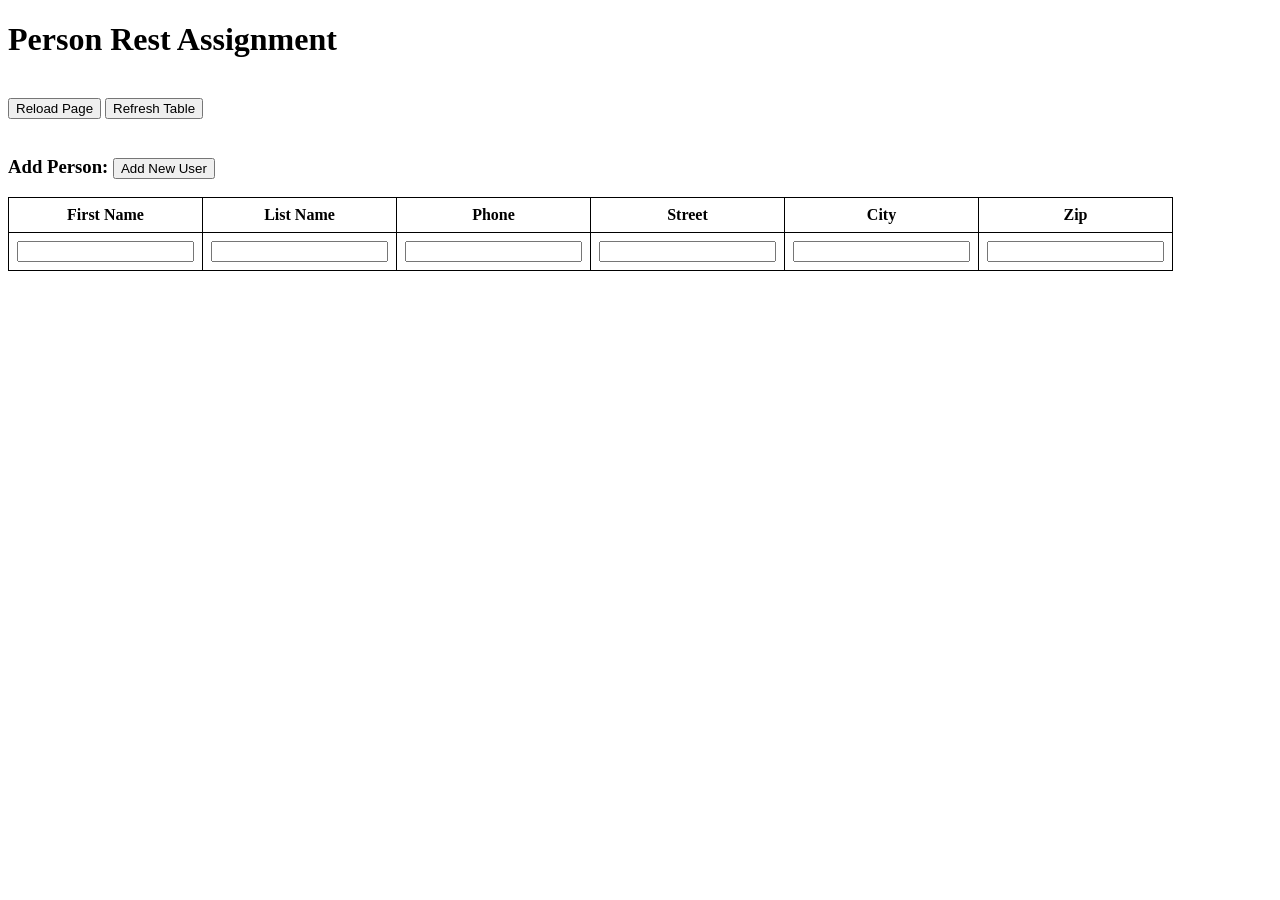
<file: 04-friday-exercises/Flow2Week2_REST_Persons_DTO/src/main/webapp/index.html>
<!DOCTYPE html>
<html>
    <head>
        <title>Start Page</title>
        <meta http-equiv="Content-Type" content="text/html; charset=UTF-8">
        <style>
            table, th, td {
                border: 1px solid black;
                border-collapse: collapse;
                padding: 8px;
            }
        </style>
    </head>
    <body>
        <h1>Person Rest Assignment</h1>
        
        <br>
        <form>
            <input type="submit" value="Reload Page"> <input id="refreshButton" type="button" value="Refresh Table">
        </form> 
        <br>
        <h3>Add Person: <input id="addButton" type="button" value="Add New User"> <i id="add_Response" style="color: deeppink"> </i></h3>
        <table>
            <tr>
                <th>First Name</th>
                <th>List Name</th>
                <th>Phone</th>
                <th>Street</th>
                <th>City</th>
                <th>Zip</th>
            </tr>
            <tr>
                <td><input type="text" id="addPerson_fName" value="" /></td>
                <td><input type="text" id="addPerson_lName" value="" /></td>
                <td><input type="text" id="addPerson_phone" value="" /></td>
                <td><input type="text" id="addPerson_street" value="" /></td>
                <td><input type="text" id="addPerson_city" value="" /></td>
                <td><input type="text" id="addPerson_zip" value="" /></td>
            </tr>
        </table>
        <br>
        <br>
        <div id="personTable"><br></div>
        
        <script src="index.js"></script>
    </body>
</html>
</file>
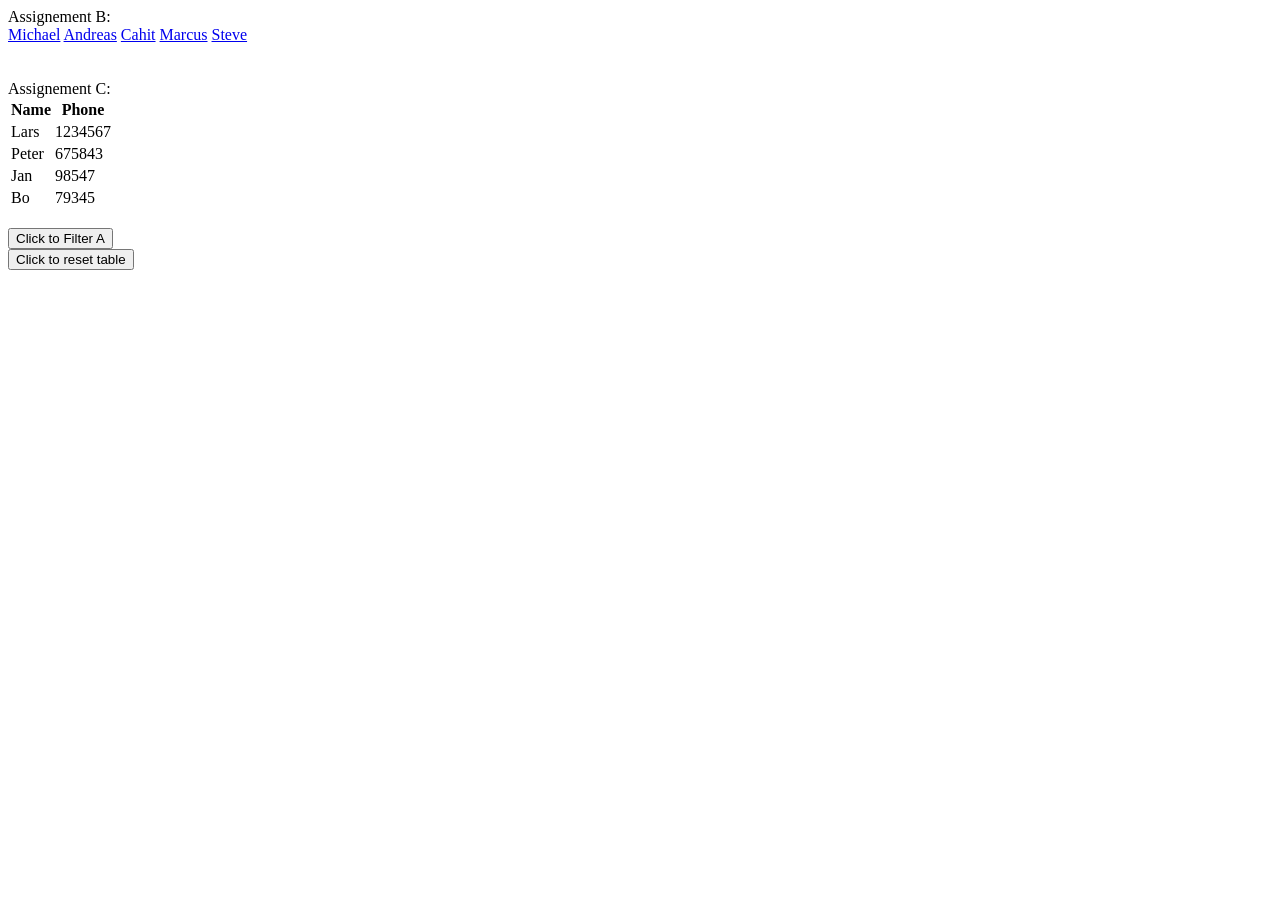
<file: 01-tuesday-exercises/Flow2Week2ThursayExercises/src/Assignment4PartsDE.html>
<!DOCTYPE html>
<!--
To change this license header, choose License Headers in Project Properties.
To change this template file, choose Tools | Templates
and open the template in the editor.
-->
<html>
    <head>
        <title>TODO supply a title</title>
        <meta charset="UTF-8">
        <meta name="viewport" content="width=device-width, initial-scale=1.0">
    </head>
    <body>
        Assignement B:<br>
        <div id="assignmentB"></div>
        <br>
        <br>
        Assignement C:<br>
        <div id="assignmentC"></div>
        <br>
        <input id="assignmentE" type="button" value="Click to Filter A" />
        <br>
        <input id="reset" type="button" value="Click to reset table" />

        <script>
            var names = [{name: "Lars", phone: "1234567"}, {name: "Peter", phone: "675843"}, {name: "Jan", phone: "98547"}, {name: "Bo", phone: "79345"}];

            function assignmentB() {
                var names = ["Michael", "Andreas", "Cahit", "Marcus", "Steve"];
                var result = '<nav>\n' + names.map(word => '     <a href=””>' + word + "</a>\n").join("") + '</nav>';
                return result;
            }

            function assignmentC(names) {

                var s = "     ";
                var ss = s + s;
                var tableHeaders = s + "<tr>\n"
                        + ss + "<th>Name</th>\n"
                        + ss + "<th>Phone</th>\n"
                        + s + "</tr>\n";

                var result = '<table>\n'
                        + tableHeaders
                        + names.map(name => {
                            return s + '<tr>\n'
                                    + ss + '<td>' + name.name + '</td>\n'
                                    + ss + '<td>' + name.phone + '</td>\n'
                                    + s + '</tr>\n';
                        }
                        ).join("") + '</table>';
                return result;
            }

            document.getElementById("assignmentB").innerHTML = assignmentB();
            document.getElementById("assignmentC").innerHTML = assignmentC(names);

            function assignmentE() {
                document.getElementById("assignmentC").innerHTML = assignmentC(names.filter(name => name.name.toLowerCase().includes("a")));
            }

            document.getElementById("assignmentE").addEventListener("click", assignmentE);
            document.getElementById("reset").addEventListener("click", function () {
                document.getElementById("assignmentC").innerHTML = assignmentC(names);
            });

        </script>
    </body>
</html>
</file>
